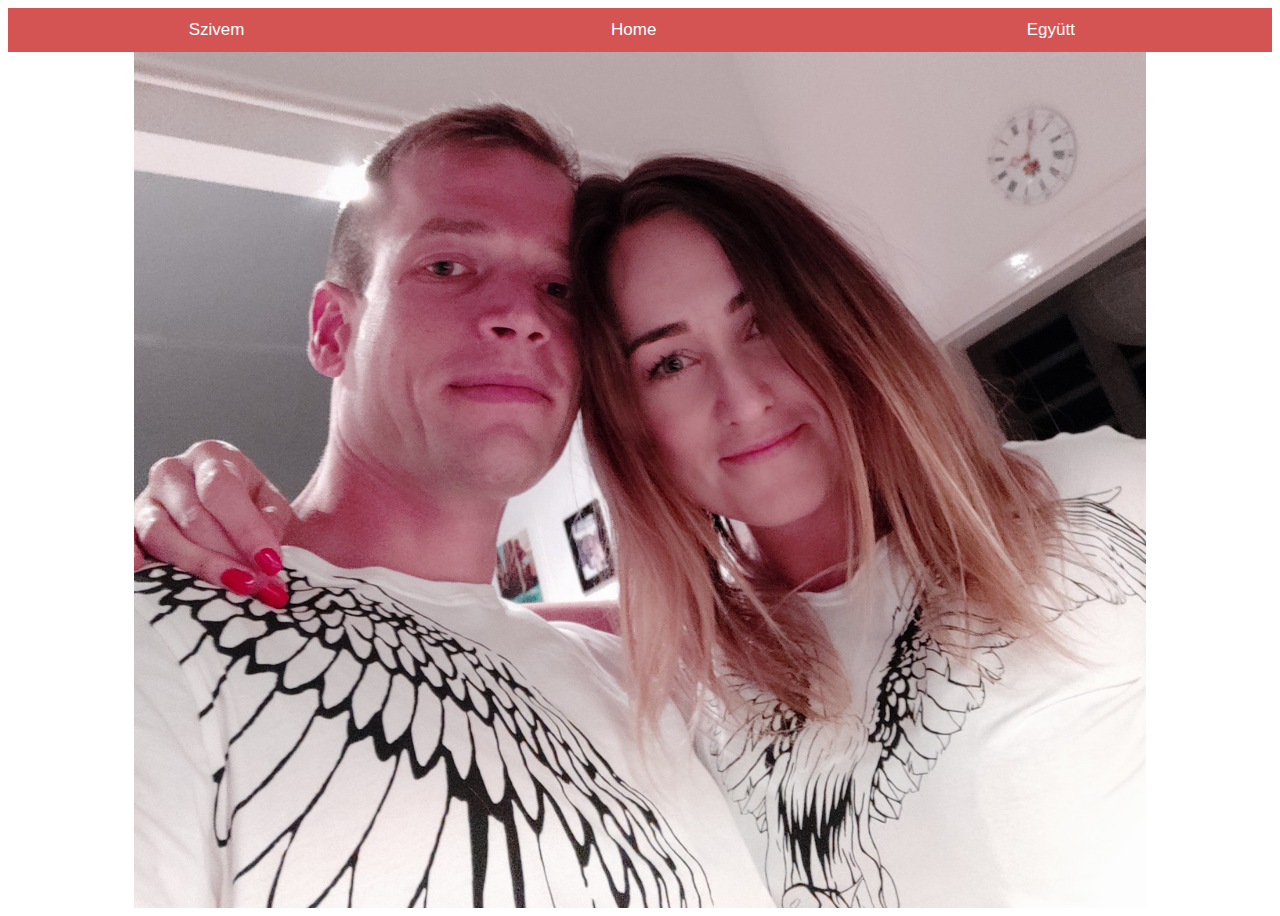
<file: index.html>
<!DOCTYPE html>
<html lang="en">

<head>
    <meta charset="UTF-8">
    <meta name="viewport" content="width=device-width, initial-scale=1.0">
    <title>Hercegnöm</title>
    <link rel="stylesheet" href="css/style.css">
</head>
<style>
    * {
        box-sizing: border-box
    }

    body {
        font-family: Arial, Helvetica, sans-serif;
    }

    .navbar {
        width: 100%;
        background-color: rgb(212, 83, 83);
        overflow: auto;
    }

    .navbar a {
        float: left;
        padding: 12px;
        color: white;
        text-decoration: none;
        font-size: 17px;
        width: 33%;
        text-align: center;
    }

    .navbar a:hover {
        background-color: red;
    }

    .navbar a.active {
        background-color: red;
    }

    @media screen and (max-width: 500px) {
        .navbar a {
            float: none;
            display: block;
            width: 100%;
            text-align: left;
        }
    }
</style>

<body>

    <div class="navbar">
        <a href="/szivem.html">Szivem</a>
        <a href="/index.html">Home</a>
        <a href="/egyutt.html">Együtt</a>
    </div>

    <img src="img/angel.jpg" alt="Hercegnöm" class="center">

</body>

</html>
</file>
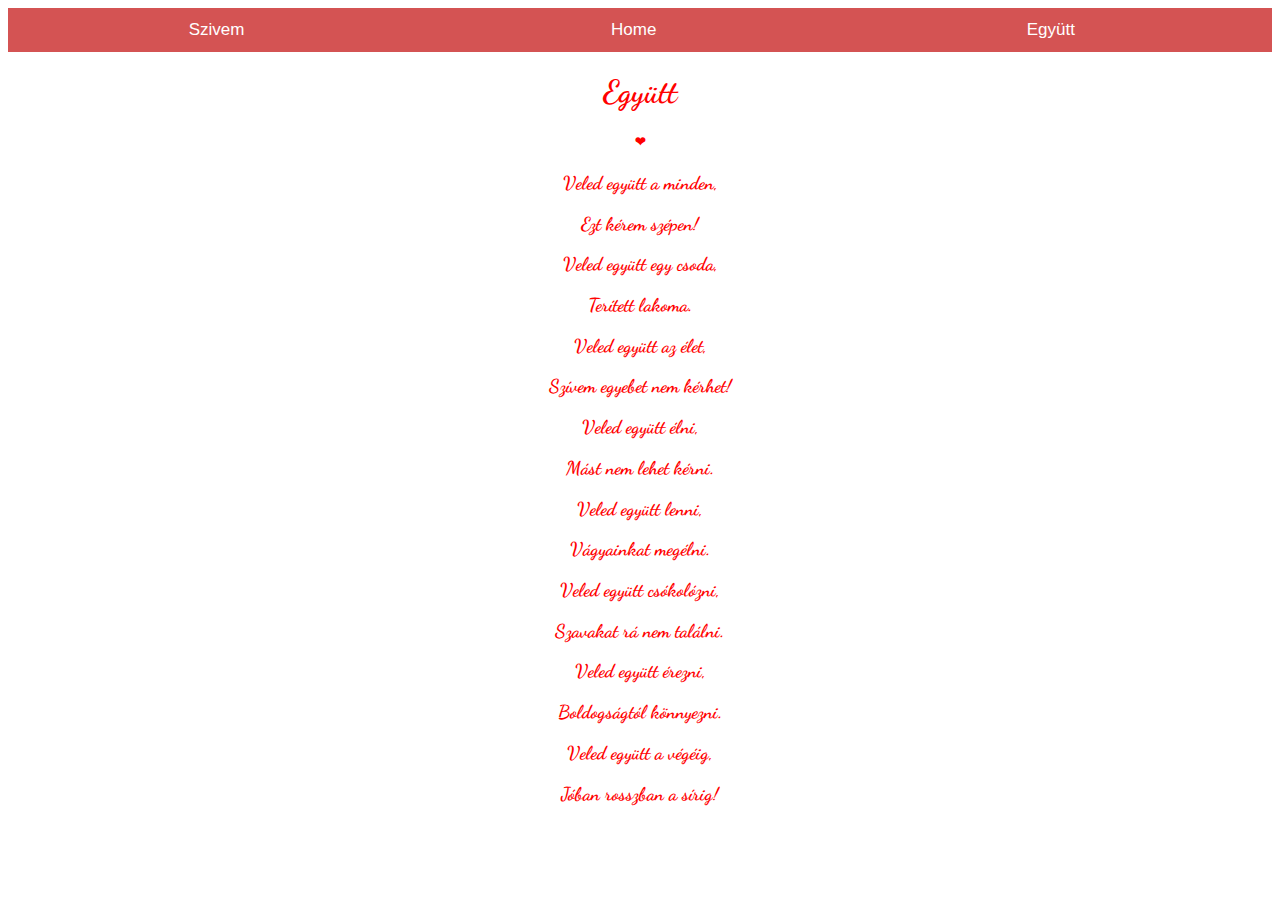
<file: egyutt.html>
<!DOCTYPE html>
<html lang="en">

<head>
    <meta charset="UTF-8">
    <meta name="viewport" content="width=device-width, initial-scale=1.0">
    <title>Együtt</title>
    <link rel="stylesheet" href="css/style.css">

</head>

<style>
    * {
        box-sizing: border-box
    }

    body {
        font-family: Arial, Helvetica, sans-serif;
    }

    .navbar {
        width: 100%;
        background-color: rgb(212, 83, 83);
        overflow: auto;
    }

    .navbar a {
        float: left;
        padding: 12px;
        color: white;
        text-decoration: none;
        font-size: 17px;
        width: 33%;
        text-align: center;
    }

    .navbar a:hover {
        background-color: red;
    }

    .navbar a.active {
        background-color: red;
    }

    @media screen and (max-width: 500px) {
        .navbar a {
            float: none;
            display: block;
            width: 100%;
            text-align: left;
        }
    }
</style>

<body>

    <div class="navbar">
        <a href="/szivem.html">Szivem</a>
        <a href="/index.html">Home</a>
        <a href="/egyutt.html">Együtt</a>
    </div>
    <h1>
        Együtt
    </h1>
    <h5>❤</h5>
    <h3>Veled együtt a minden,</h3>
    <h3> Ezt kérem szépen!</h3>
    <h3> Veled együtt egy csoda,</h3>
    <h3> Terített lakoma.</h3>
    <h3> Veled együtt az élet,</h3>
    <h3> Szívem egyebet nem kérhet!</h3>
    <h3> Veled együtt élni,</h3>
    <h3> Mást nem lehet kérni.</h3>
    <h3> Veled együtt lenni,</h3>
    <h3> Vágyainkat megélni.</h3>
    <h3> Veled együtt csókolózni,</h3>
    <h3> Szavakat rá nem találni.</h3>
    <h3> Veled együtt érezni,</h3>
    <h3> Boldogságtól könnyezni.</h3>
    <h3> Veled együtt a végéig,</h3>
    <h3>Jóban rosszban a sírig!</h3>
</body>

</html>
</file>
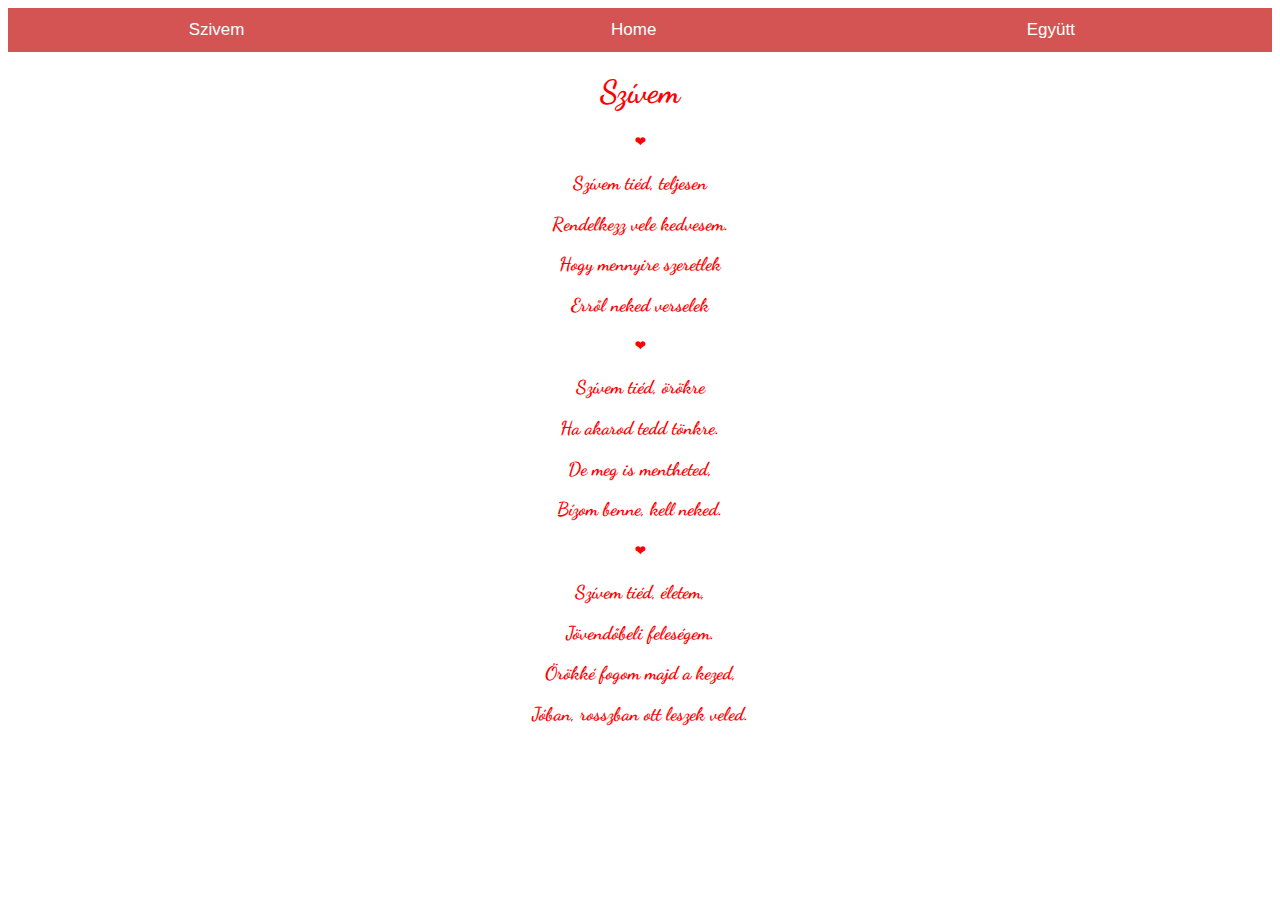
<file: szivem.html>
<!DOCTYPE html>
<html lang="en">

<head>
    <meta charset="UTF-8">
    <meta name="viewport" content="width=device-width, initial-scale=1.0">
    <title>Szivem</title>
    <link rel="stylesheet" href="css/style.css">

</head>

<style>
    * {
        box-sizing: border-box
    }

    body {
        font-family: Arial, Helvetica, sans-serif;
    }

    .navbar {
        width: 100%;
        background-color: rgb(212, 83, 83);
        overflow: auto;
    }

    .navbar a {
        float: left;
        padding: 12px;
        color: white;
        text-decoration: none;
        font-size: 17px;
        width: 33%;
        text-align: center;
    }

    .navbar a:hover {
        background-color: red;
    }

    .navbar a.active {
        background-color: red;
    }

    @media screen and (max-width: 500px) {
        .navbar a {
            float: none;
            display: block;
            width: 100%;
            text-align: left;
        }
    }
</style>

<body>

    <div class="navbar">
        <a href="/szivem.html">Szivem</a>
        <a href="/index.html">Home</a>
        <a href="/egyutt.html">Együtt</a>
    </div>

    <h1>
        Szívem
    </h1>
    <h5>❤</h5>
    <h3>Szívem tiéd, teljesen</h3>
    <h3>Rendelkezz vele kedvesem.</h3>
    <h3>Hogy mennyire szeretlek</h3>
    <h3>Erről neked verselek</h3>
    <h5>❤</h5>
    <h3>Szívem tiéd, örökre</h3>
    <h3>Ha akarod tedd tönkre.</h3>
    <h3>De meg is mentheted,</h3>
    <h3>Bízom benne, kell neked.</h3>
    <h5>❤</h5>
    <h3>Szívem tiéd, életem,</h3>
    <h3>Jövendőbeli feleségem.</h3>
    <h3>Örökké fogom majd a kezed,</h3>
    <h3>Jóban, rosszban ott leszek veled.</h3>

</body>

</html>
</file>
<file: css/style.css>
@import url('https://fonts.googleapis.com/css2?family=Dancing+Script&display=swap');

h1 {
    color: red;
text-align: center;
font-family: 'Dancing Script', cursive;
}
h3 {
    color: red;
text-align: center;
font-family: 'Dancing Script', cursive;
}
h5 {
    color: red;
text-align: center;
font-family: 'Dancing Script', cursive;
}

.center {
    display: block;
    margin-left: auto;
    margin-right: auto;
    width: 80%;
  }
</file>
